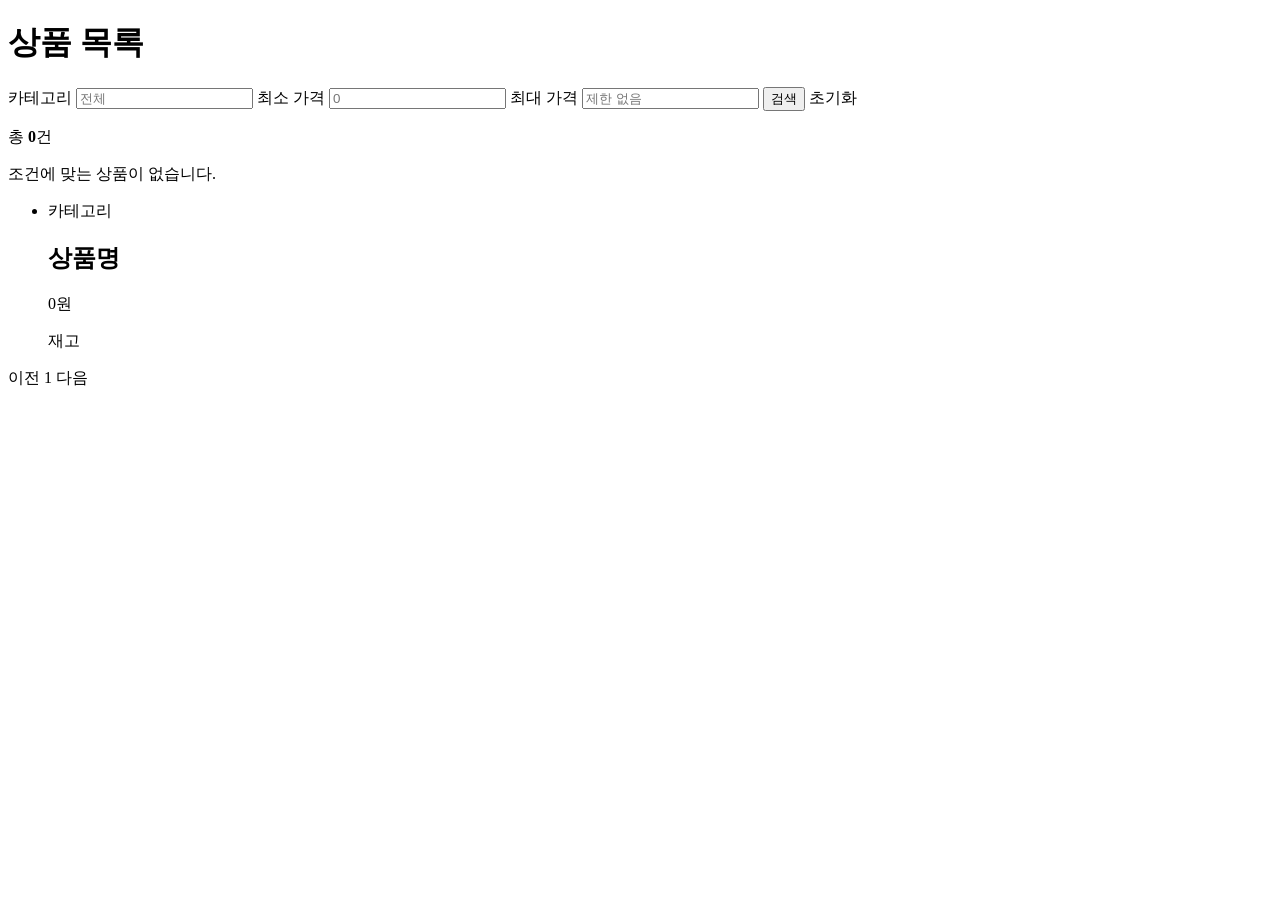
<file: src/main/resources/templates/index.html>
<!DOCTYPE html>
<html lang="ko" xmlns:th="http://www.thymeleaf.org">
<head th:replace="~{fragments/layout :: head('상품 목록')}"></head>
<body>
<header th:replace="~{fragments/layout :: header}"></header>

<main class="container">
    <h1 class="page-title">상품 목록</h1>

    <form class="filter" method="get" th:action="@{/}">
        <label>
            카테고리
            <input type="text" name="category" th:value="${condition.category}" placeholder="전체">
        </label>
        <label>
            최소 가격
            <input type="number" name="minPrice" min="0" th:value="${condition.minPrice}" placeholder="0">
        </label>
        <label>
            최대 가격
            <input type="number" name="maxPrice" min="0" th:value="${condition.maxPrice}" placeholder="제한 없음">
        </label>
        <button type="submit">검색</button>
        <a class="btn-text" th:href="@{/}">초기화</a>
    </form>

    <p class="result-count">총 <strong th:text="${products.totalElements}">0</strong>건</p>

    <p class="empty" th:if="${#lists.isEmpty(products.content)}">조건에 맞는 상품이 없습니다.</p>

    <ul class="product-grid" th:unless="${#lists.isEmpty(products.content)}">
        <li class="product-card" th:each="product : ${products.content}">
            <a th:href="@{/products/{id}(id=${product.id})}">
                <span class="category" th:text="${product.category}">카테고리</span>
                <h2 class="name" th:text="${product.name}">상품명</h2>
                <p class="price"><span th:text="${#numbers.formatInteger(product.price, 3, 'COMMA')}">0</span>원</p>
                <p class="stock" th:classappend="${product.stock == 0} ? 'sold-out'"
                   th:text="${product.stock == 0 ? '품절' : '재고 ' + product.stock + '개'}">재고</p>
            </a>
        </li>
    </ul>

    <!-- 현재 페이지 기준 앞뒤 2개씩만 노출, 검색 조건은 링크마다 유지 -->
    <nav class="pagination" th:if="${products.totalPages > 1}"
         th:with="startPage=${products.page - 2 < 0 ? 0 : products.page - 2},
                  endPage=${products.page + 2 >= products.totalPages ? products.totalPages - 1 : products.page + 2}">
        <a class="page-link" th:if="${products.page > 0}"
           th:href="@{/(page=${products.page - 1}, size=${products.size},
                     category=${condition.category}, minPrice=${condition.minPrice}, maxPrice=${condition.maxPrice})}">이전</a>

        <a class="page-link" th:each="i : ${#numbers.sequence(startPage, endPage)}"
           th:classappend="${i == products.page} ? 'current'"
           th:href="@{/(page=${i}, size=${products.size},
                     category=${condition.category}, minPrice=${condition.minPrice}, maxPrice=${condition.maxPrice})}"
           th:text="${i + 1}">1</a>

        <a class="page-link" th:if="${products.page + 1 < products.totalPages}"
           th:href="@{/(page=${products.page + 1}, size=${products.size},
                     category=${condition.category}, minPrice=${condition.minPrice}, maxPrice=${condition.maxPrice})}">다음</a>
    </nav>
</main>
</body>
</html>
</file>
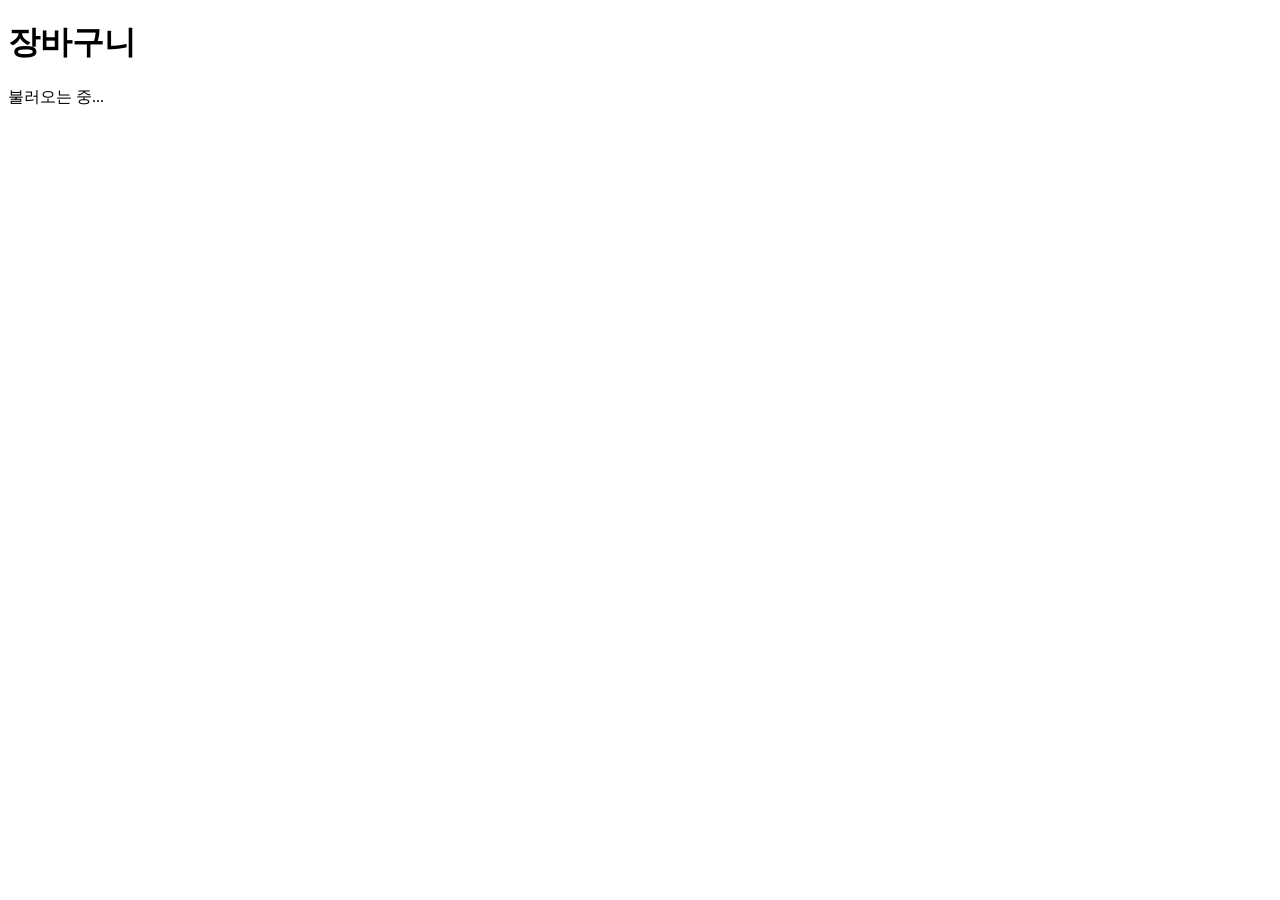
<file: src/main/resources/templates/cart.html>
<!DOCTYPE html>
<html lang="ko" xmlns:th="http://www.thymeleaf.org">
<head th:replace="~{fragments/layout :: head('장바구니')}"></head>
<body>
<header th:replace="~{fragments/layout :: header}"></header>

<main class="container">
    <h1 class="page-title">장바구니</h1>

    <!-- 아래 상태들은 cart-page.js 가 응답을 받은 뒤 하나만 남기고 감춘다 -->
    <p class="cart-status" id="cart-loading">불러오는 중...</p>
    <p class="form-error" id="cart-error" hidden></p>

    <p class="empty" id="cart-empty" hidden>
        장바구니가 비어 있습니다. <a th:href="@{/}">상품 보러 가기</a>
    </p>

    <ul class="cart-list" id="cart-list" hidden></ul>

    <div class="cart-summary" id="cart-summary" hidden>
        <button type="button" class="btn-link" id="cart-clear">전체 비우기</button>
        <p class="cart-total">총 <strong id="cart-total">0</strong>원</p>
    </div>

    <div class="checkout-actions" id="cart-checkout" hidden>
        <a class="btn-primary" th:href="@{/checkout}">주문하기</a>
    </div>

    <!-- 상품 한 줄. JS 가 복제해서 값만 채운다 -->
    <template id="cart-row-template">
        <li class="cart-row">
            <div class="cart-row-info">
                <a class="cart-name"></a>
                <p class="cart-unit-price"><span></span>원</p>
            </div>
            <div class="cart-row-actions">
                <input type="number" class="cart-quantity" min="1" value="1">
                <button type="button" class="btn-text cart-update">변경</button>
                <button type="button" class="btn-text cart-delete">삭제</button>
            </div>
            <p class="cart-subtotal"><span></span>원</p>
        </li>
    </template>
</main>

<script th:src="@{/js/cart-page.js}" defer></script>
</body>
</html>
</file>
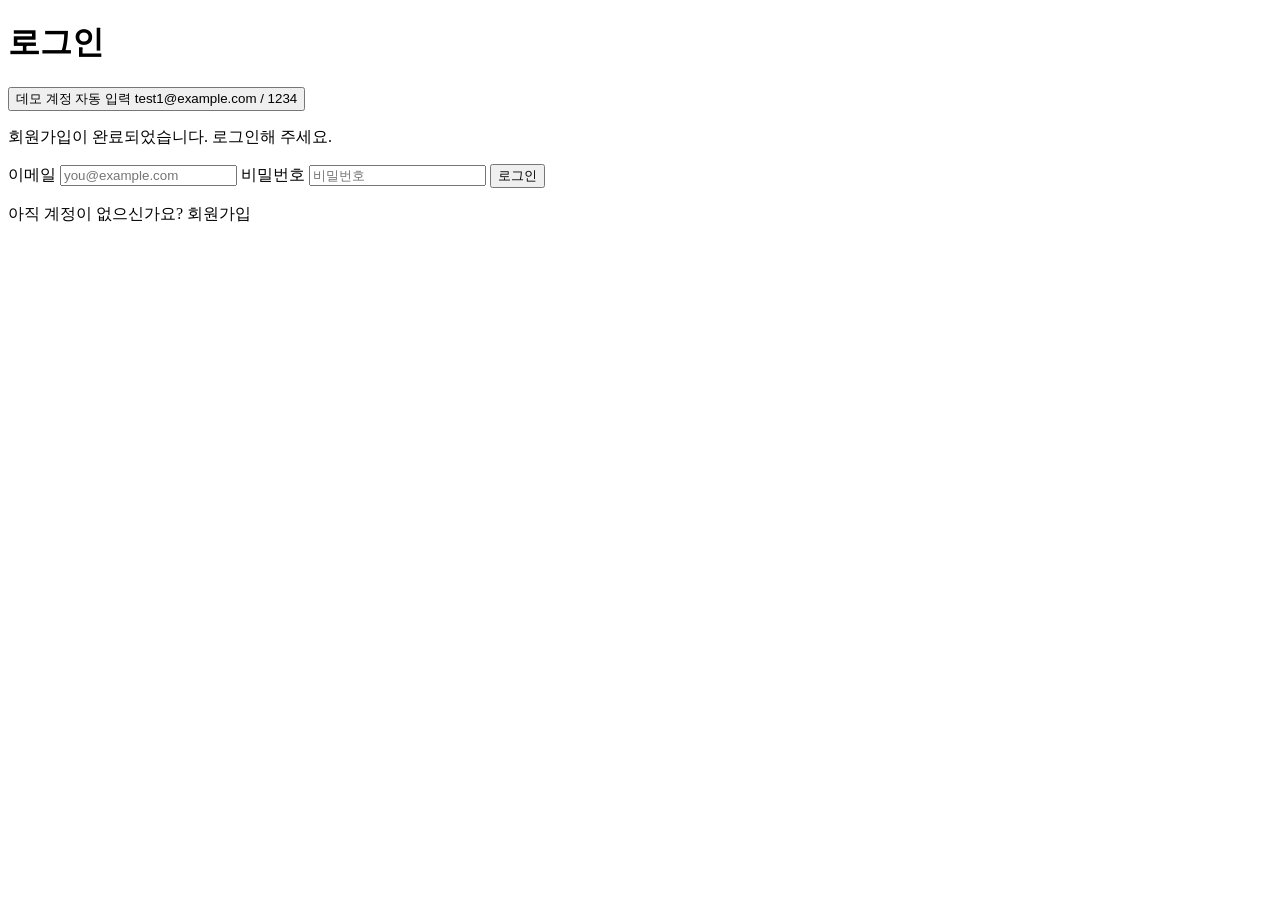
<file: src/main/resources/templates/login.html>
<!DOCTYPE html>
<html lang="ko" xmlns:th="http://www.thymeleaf.org">
<head th:replace="~{fragments/layout :: head('로그인')}"></head>
<body>
<header th:replace="~{fragments/layout :: header}"></header>

<main class="container">
    <div class="auth-box">
        <h1 class="page-title">로그인</h1>

        <!--
          개발 편의용 데모 계정 버튼. data-* 값은 data.sql 이 넣는 계정과 같아야 한다.
          실제 배포 전에는 이 블록과 data.sql 의 회원 INSERT 를 함께 지운다.
        -->
        <button type="button" class="btn-demo" id="demo-fill"
                data-email="test1@example.com" data-password="1234">
            데모 계정 자동 입력
            <span class="btn-demo-hint">test1@example.com / 1234</span>
        </button>

        <!-- 회원가입 직후 리다이렉트로 넘어온 경우에만 뜬다 -->
        <p class="form-notice" th:if="${param.signup != null}">
            회원가입이 완료되었습니다. 로그인해 주세요.
        </p>

        <form class="auth-form" id="login-form" novalidate>
            <label>
                이메일
                <input type="email" id="email" name="email" required
                       autocomplete="username" placeholder="you@example.com">
            </label>
            <label>
                비밀번호
                <input type="password" id="password" name="password" required
                       autocomplete="current-password" placeholder="비밀번호">
            </label>
            <p class="form-error" id="login-error" hidden>오류</p>
            <button type="submit" class="btn-primary" id="login-submit">로그인</button>
        </form>

        <p class="auth-alt">
            아직 계정이 없으신가요? <a th:href="@{/signup}">회원가입</a>
        </p>
    </div>
</main>

<script th:src="@{/js/login.js}" defer></script>
</body>
</html>
</file>
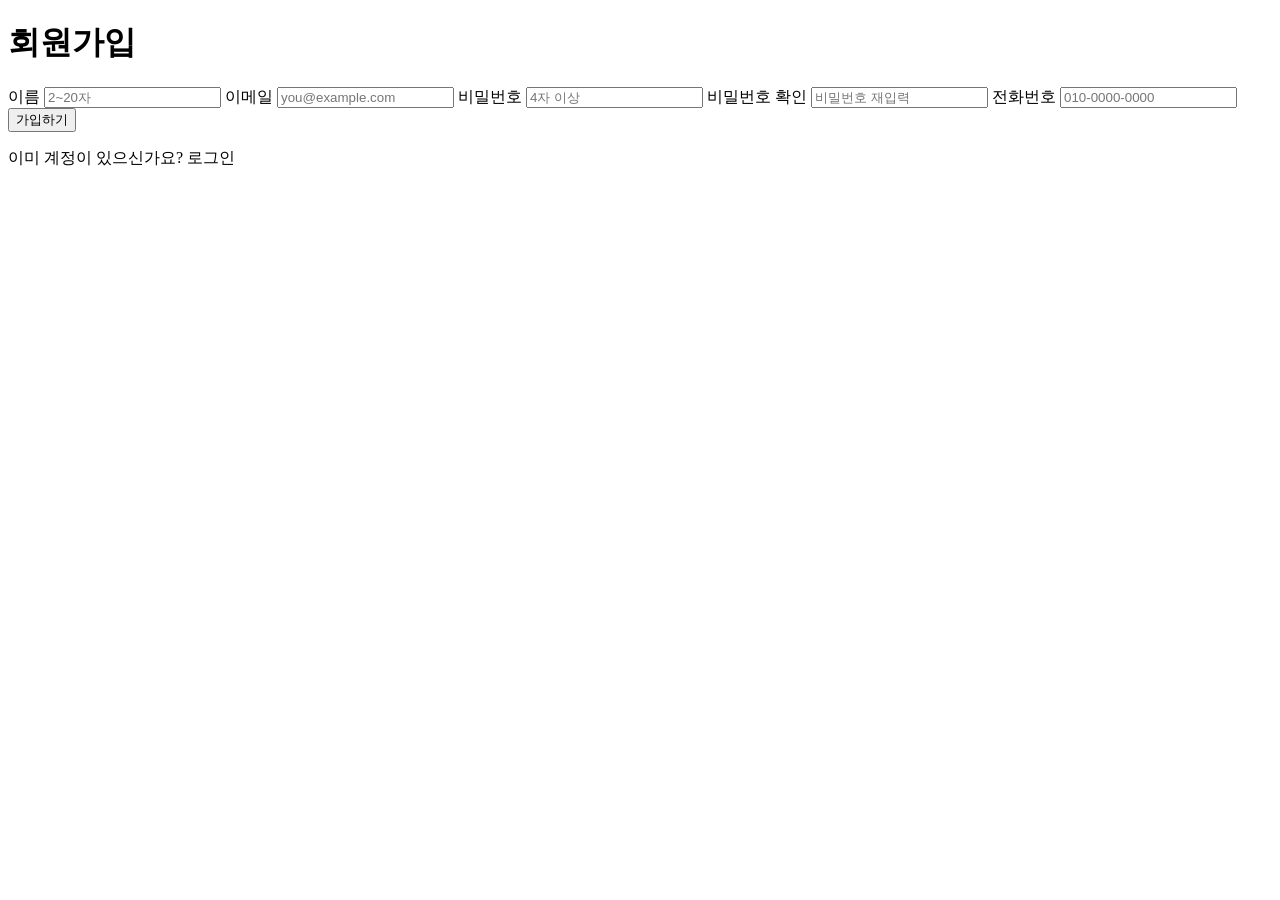
<file: src/main/resources/templates/signup.html>
<!DOCTYPE html>
<html lang="ko" xmlns:th="http://www.thymeleaf.org">
<head th:replace="~{fragments/layout :: head('회원가입')}"></head>
<body>
<header th:replace="~{fragments/layout :: header}"></header>

<main class="container">
    <div class="auth-box">
        <h1 class="page-title">회원가입</h1>

        <form class="auth-form" id="signup-form" novalidate>
            <label>
                이름
                <input type="text" id="name" name="name" required
                       autocomplete="name" placeholder="2~20자">
            </label>
            <label>
                이메일
                <input type="email" id="email" name="email" required
                       autocomplete="username" placeholder="you@example.com">
            </label>
            <label>
                비밀번호
                <input type="password" id="password" name="password" required
                       autocomplete="new-password" placeholder="4자 이상">
            </label>
            <label>
                비밀번호 확인
                <input type="password" id="password-confirm" name="passwordConfirm" required
                       autocomplete="new-password" placeholder="비밀번호 재입력">
            </label>
            <label>
                전화번호
                <input type="tel" id="phone-number" name="phoneNumber" required
                       autocomplete="tel" placeholder="010-0000-0000">
            </label>
            <p class="form-error" id="signup-error" hidden>오류</p>
            <button type="submit" class="btn-primary" id="signup-submit">가입하기</button>
        </form>

        <p class="auth-alt">
            이미 계정이 있으신가요? <a th:href="@{/login}">로그인</a>
        </p>
    </div>
</main>

<script th:src="@{/js/signup.js}" defer></script>
</body>
</html>
</file>
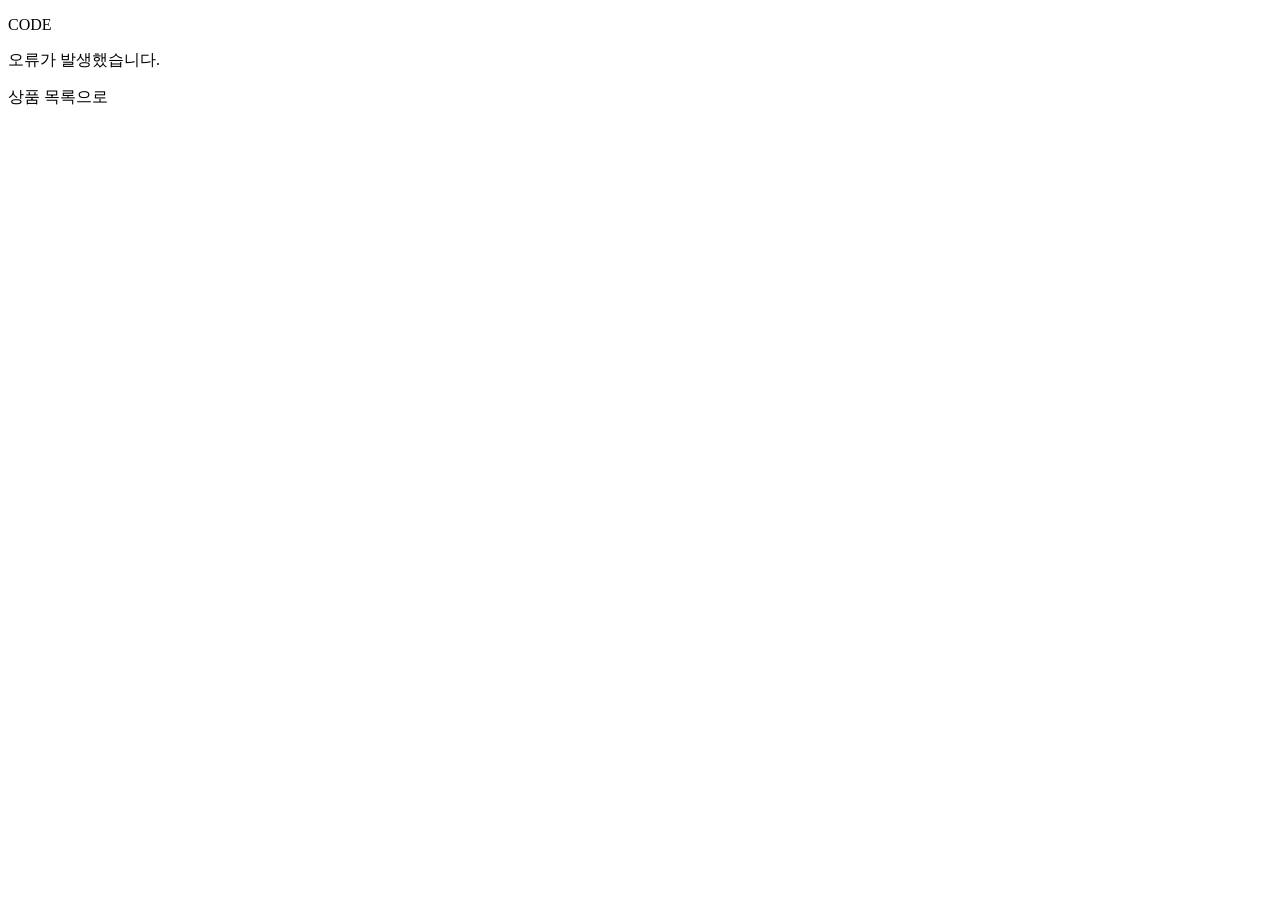
<file: src/main/resources/templates/error/business.html>
<!DOCTYPE html>
<html lang="ko" xmlns:th="http://www.thymeleaf.org">
<head th:replace="~{fragments/layout :: head('오류')}"></head>
<body>
<header th:replace="~{fragments/layout :: header}"></header>

<main class="container">
    <div class="error-box">
        <p class="error-code" th:text="${code}">CODE</p>
        <p class="error-message" th:text="${message}">오류가 발생했습니다.</p>
        <a class="btn-text" th:href="@{/}">상품 목록으로</a>
    </div>
</main>
</body>
</html>
</file>
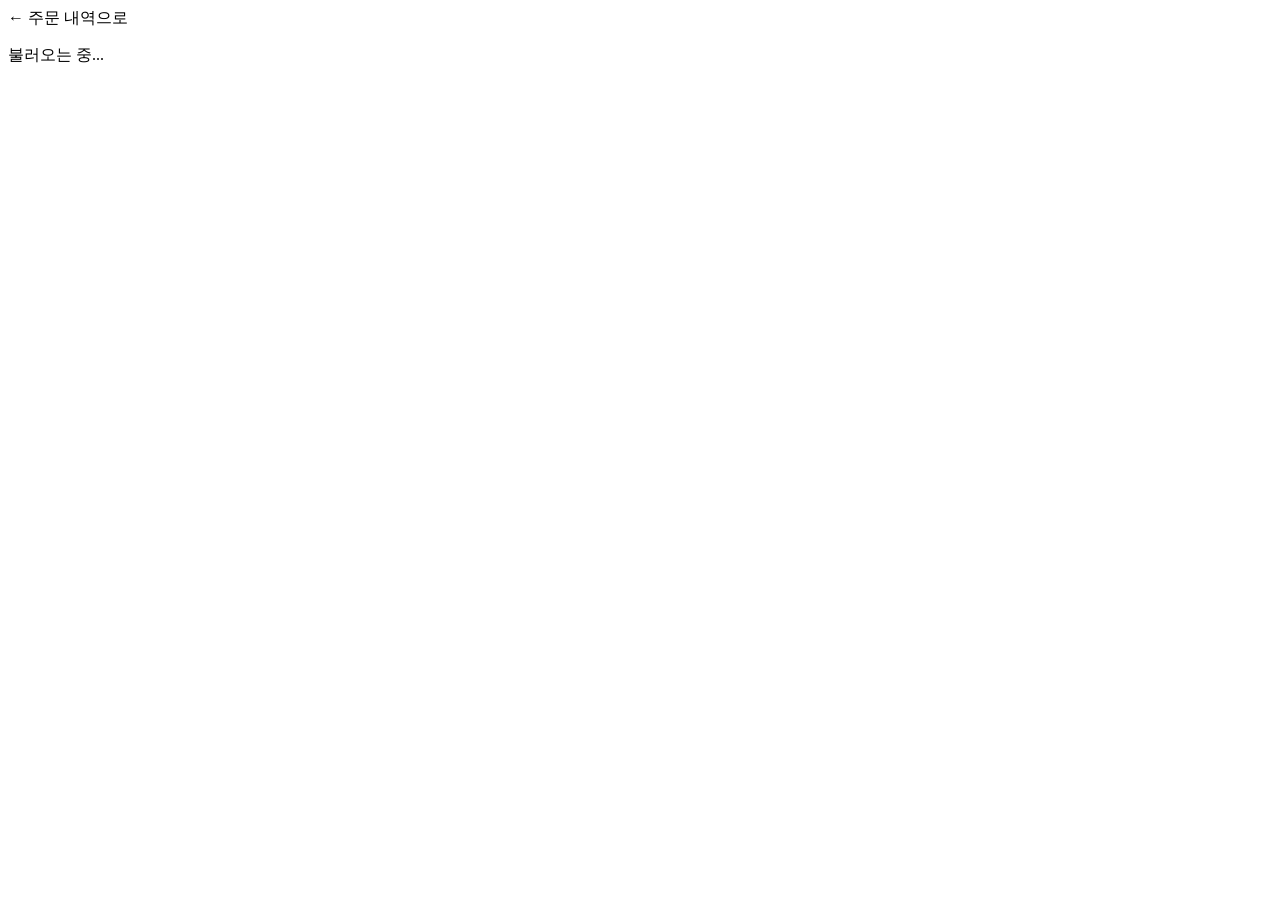
<file: src/main/resources/templates/order/detail.html>
<!DOCTYPE html>
<html lang="ko" xmlns:th="http://www.thymeleaf.org">
<head th:replace="~{fragments/layout :: head('주문 상세')}"></head>
<body>
<header th:replace="~{fragments/layout :: header}"></header>

<main class="container" id="order-detail-page" th:attr="data-order-id=${orderId}">
    <a class="btn-text back" th:href="@{/orders}">← 주문 내역으로</a>

    <p class="cart-status" id="detail-loading">불러오는 중...</p>
    <p class="form-error" id="detail-error" hidden></p>

    <article class="order-detail" id="detail-body" hidden>
        <p class="order-number" id="detail-number"></p>

        <dl class="order-meta">
            <dt>주문 상태</dt>
            <dd><span class="order-status" id="detail-status"></span></dd>
            <dt>결제 상태</dt>
            <dd><span class="order-status" id="detail-payment"></span></dd>
            <dt>주문 일시</dt>
            <dd id="detail-ordered-at"></dd>
        </dl>

        <div class="order-cancelled" id="detail-cancelled" hidden>
            <p id="detail-cancelled-at"></p>
            <p id="detail-cancel-reason"></p>
        </div>

        <!--
          모의 PG 결제. 서버(PaymentCommandService.tryPayment)가 SUCCESS/FAIL 을 그대로 받아
          주문 확정 / 주문 취소 + 재고 복구로 갈라지므로 두 경로를 화면에서 모두 눌러볼 수 있게 둔다.
          실제 PG 를 붙일 때는 이 블록이 결제창 호출로 바뀐다.
        -->
        <div class="order-payment" id="detail-pay" hidden>
            <p class="order-payment-guide">
                결제 대기 중인 주문입니다. 모의 결제라 성공·실패를 직접 고를 수 있습니다.
            </p>
            <div class="order-payment-actions">
                <button type="button" class="btn-primary" id="detail-pay-success">결제 성공 처리</button>
                <button type="button" class="btn-link" id="detail-pay-fail">결제 실패 처리</button>
            </div>
        </div>

        <h2 class="section-title">주문 상품</h2>
        <ul class="cart-list" id="detail-items"></ul>

        <div class="cart-summary">
            <button type="button" class="btn-link" id="detail-cancel" hidden>주문 취소</button>
            <p class="cart-total">총 <strong id="detail-total">0</strong>원</p>
        </div>

        <!-- 취소 사유 입력. "주문 취소" 를 누르면 열린다. 사유는 선택이고 서버 제한은 500자다 -->
        <div class="cancel-form" id="detail-cancel-form" hidden>
            <label for="detail-cancel-input">취소 사유 <span class="cancel-form-hint">(선택)</span></label>
            <input type="text" id="detail-cancel-input" maxlength="500" placeholder="예: 단순 변심">
            <div class="cancel-form-actions">
                <button type="button" class="btn-primary" id="detail-cancel-confirm">주문 취소하기</button>
                <button type="button" class="btn-link" id="detail-cancel-close">닫기</button>
            </div>
        </div>
    </article>

    <!-- 주문 당시 이름·단가 스냅샷을 그대로 보여준다 -->
    <template id="detail-item-template">
        <li class="cart-row">
            <div class="cart-row-info">
                <a class="cart-name"></a>
                <p class="cart-unit-price"><span class="unit"></span>원 &times; <span class="qty"></span>개</p>
            </div>
            <p class="cart-subtotal"><span></span>원</p>
        </li>
    </template>
</main>

<script th:src="@{/js/order-labels.js}" defer></script>
<script th:src="@{/js/order-detail.js}" defer></script>
</body>
</html>
</file>
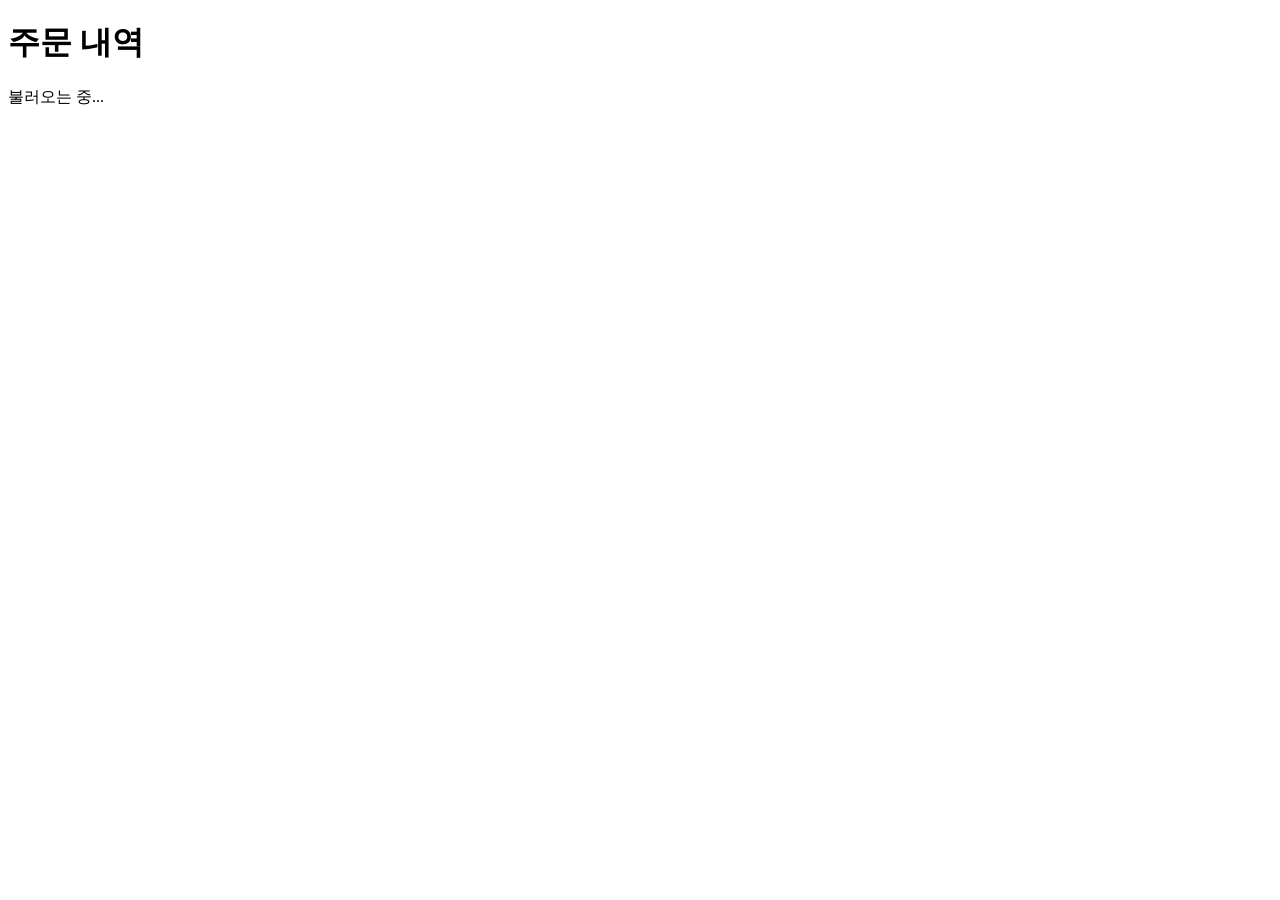
<file: src/main/resources/templates/order/list.html>
<!DOCTYPE html>
<html lang="ko" xmlns:th="http://www.thymeleaf.org">
<head th:replace="~{fragments/layout :: head('주문 내역')}"></head>
<body>
<header th:replace="~{fragments/layout :: header}"></header>

<main class="container">
    <h1 class="page-title">주문 내역</h1>

    <p class="cart-status" id="order-loading">불러오는 중...</p>
    <p class="form-error" id="order-error" hidden></p>

    <p class="empty" id="order-empty" hidden>
        주문한 내역이 없습니다. <a th:href="@{/}">상품 보러 가기</a>
    </p>

    <ul class="order-list" id="order-list" hidden></ul>

    <nav class="pagination" id="order-pagination" hidden></nav>

    <template id="order-row-template">
        <li class="order-row">
            <a class="order-link">
                <p class="order-number"></p>
                <p class="order-name"></p>
            </a>
            <span class="order-status"></span>
            <p class="order-price"><span></span>원</p>
        </li>
    </template>
</main>

<script th:src="@{/js/order-labels.js}" defer></script>
<script th:src="@{/js/orders.js}" defer></script>
</body>
</html>
</file>
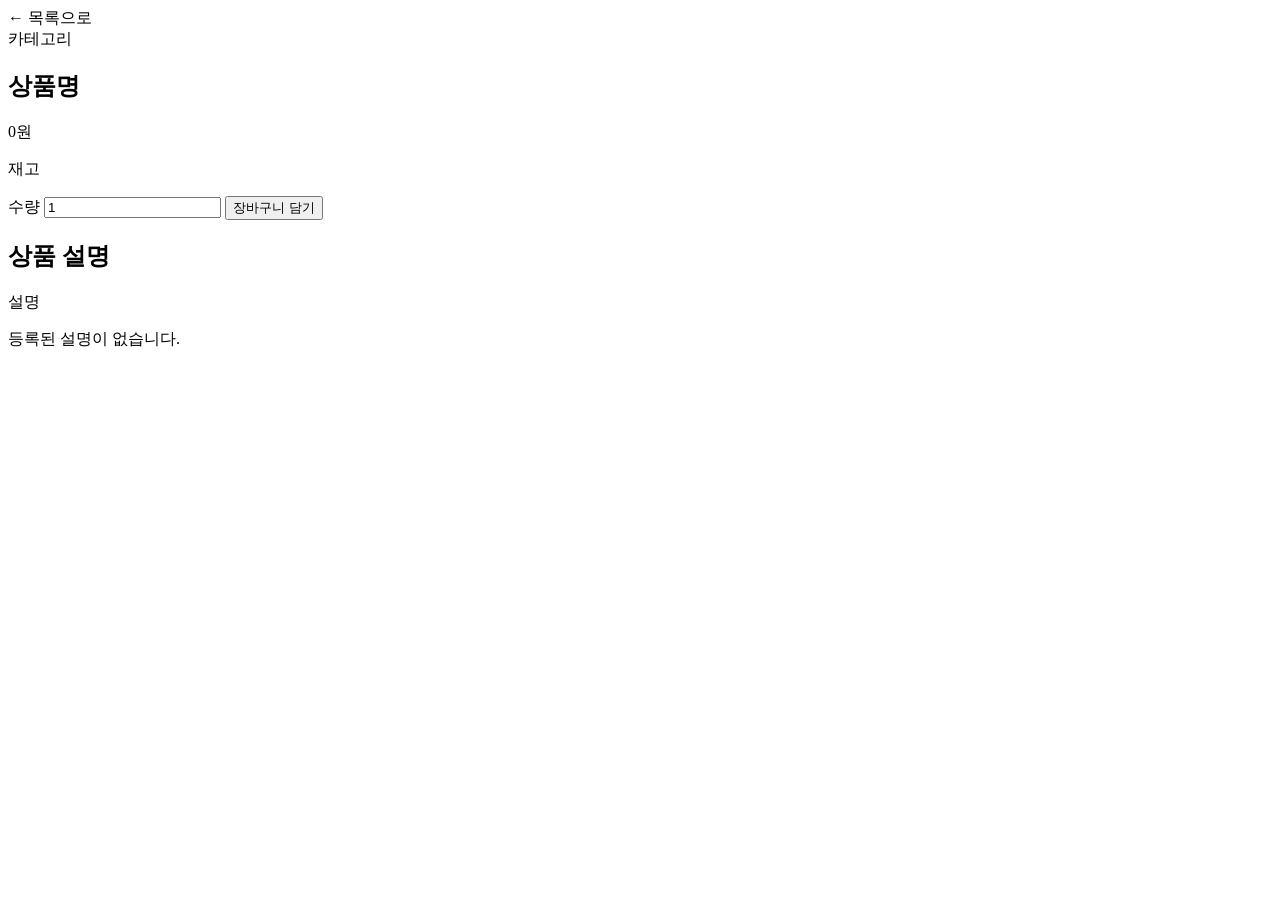
<file: src/main/resources/templates/product/detail.html>
<!DOCTYPE html>
<html lang="ko" xmlns:th="http://www.thymeleaf.org">
<head th:replace="~{fragments/layout :: head(${product.name})}"></head>
<body>
<header th:replace="~{fragments/layout :: header}"></header>

<main class="container">
    <a class="btn-text back" th:href="@{/}">← 목록으로</a>

    <article class="product-detail">
        <span class="category" th:text="${product.category}">카테고리</span>
        <h1 class="name" th:text="${product.name}">상품명</h1>
        <p class="price"><span th:text="${#numbers.formatInteger(product.price, 3, 'COMMA')}">0</span>원</p>
        <p class="stock" th:classappend="${product.stock == 0} ? 'sold-out'"
           th:text="${product.stock == 0 ? '품절' : '재고 ' + product.stock + '개'}">재고</p>

        <!-- 장바구니 담기. 담기 자체는 /api/carts/{productId} 가 처리한다 -->
        <div class="cart-add" id="cart-add-box" th:if="${product.stock > 0}"
             th:attr="data-product-id=${product.id}">
            <label>
                수량
                <input type="number" id="cart-quantity" value="1" min="1" th:max="${product.stock}">
            </label>
            <button type="button" class="btn-primary" id="cart-add">장바구니 담기</button>
        </div>

        <p class="form-notice" id="cart-notice" hidden></p>
        <p class="form-error" id="cart-error" hidden></p>

        <h2 class="section-title">상품 설명</h2>
        <p class="description" th:if="${product.description != null}" th:text="${product.description}">설명</p>
        <p class="description empty" th:if="${product.description == null}">등록된 설명이 없습니다.</p>
    </article>
</main>

<script th:src="@{/js/cart.js}" defer></script>
</body>
</html>
</file>
